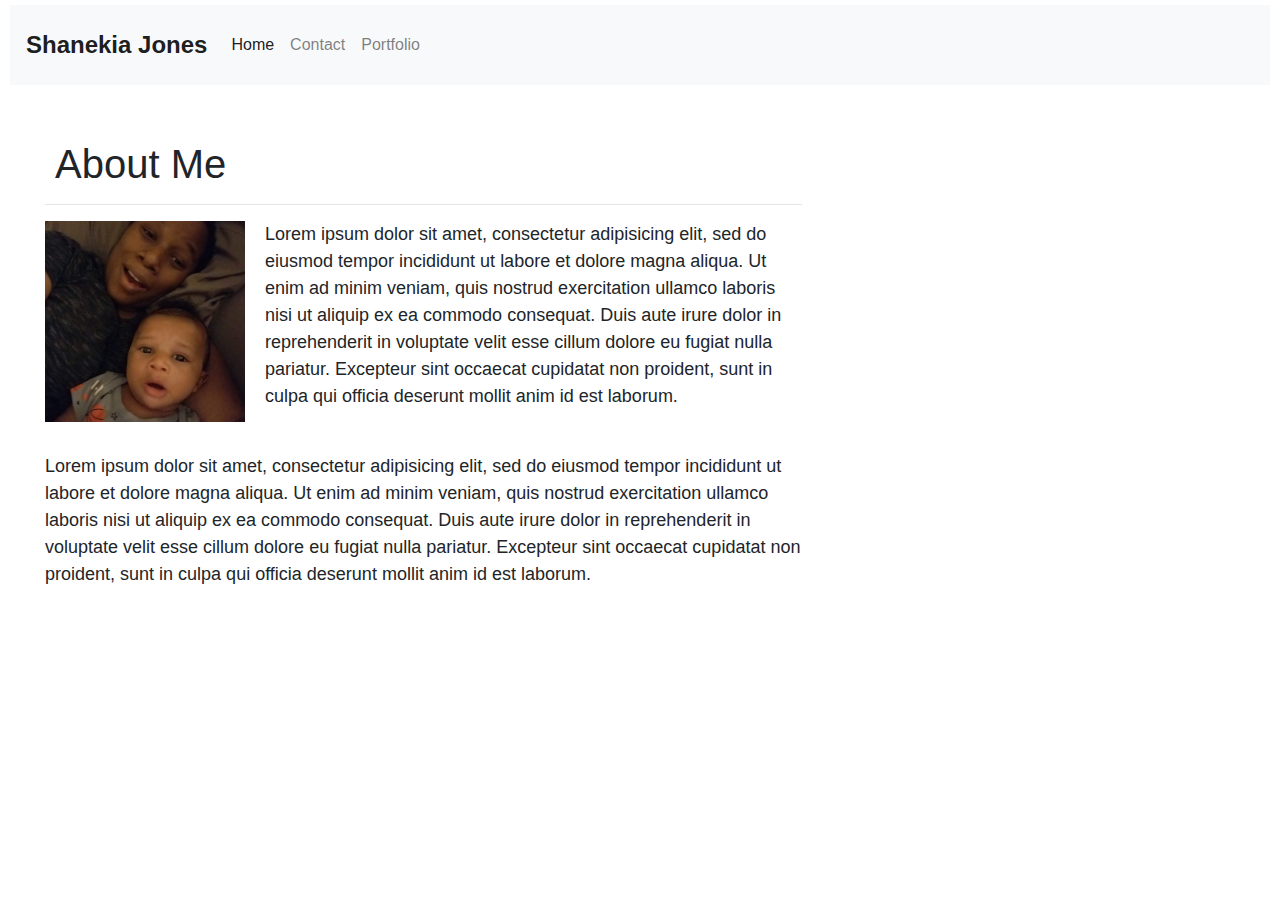
<file: index.html>
<!DOCTYPE html>
<html lang="en-us">

<head>

    <meta charset=UTF-8">
    <title> Shanekia Jones Portfolio</title>

    <!-- Bootstrap Stylesheet-->
    <link rel ="stylesheet"  href="https://stackpath.bootstrapcdn.com/bootstrap/4.3.1/css/bootstrap.min.css" integrity="sha384-ggOyR0iXCbMQv3Xipma34MD+dH/1fQ784/j6cY/iJTQUOhcWr7x9JvoRxT2MZw1T" crossorigin="anonymous">
    <link rel="stylesheet" href="assets/css/style.css">
</head>

<body>
    <div class="wrapper">
        <nav class="navbar navbar-expand-lg navbar-light bg-light">
                <a class="navbar-brand" href="index.html" id="logo">Shanekia Jones</a>
                <button class="navbar-toggler" type="button" data-toggle="collapse" data-target="#navbarNav" aria-controls="navbarNav" aria-expanded="false" aria-label="Toggle navigation">
                  <span class="navbar-toggler-icon"></span>
                </button>
                <div class="collapse navbar-collapse" id="navbarNav">
                  <ul class="navbar-nav">
                    <li class="nav-item active">
                      <a class="nav-link" href="index.html">Home <span class="sr-only">(current)</span></a>
                    </li>
                    <li class="nav-item">
                      <a class="nav-link" href="contact.html">Contact</a>
                    </li>
                    <li class="nav-item">
                      <a class="nav-link" href="portfolio.html">Portfolio</a>
                    </li>
                   
                  </ul>
                </div>
              </nav>
   
        <div class="row">
            <div class= "col-md-8">
                <div class="block">
                    <h1 class="block-header"> About Me</h1>
                    <hr />
                    <img src="assets/imgs/me_and_leon.jpg" alt="picture of me and my son" id="about_img"/>
                    <p>Lorem ipsum dolor sit amet, consectetur adipisicing elit, sed do eiusmod tempor incididunt ut labore et
            dolore
            magna aliqua. Ut enim ad minim veniam, quis nostrud exercitation ullamco laboris nisi ut aliquip ex ea
            commodo
            consequat. Duis aute irure dolor in reprehenderit in voluptate velit esse cillum dolore eu fugiat nulla
            pariatur.
            Excepteur sint occaecat cupidatat non proident, sunt in culpa qui officia deserunt mollit anim id est
            laborum.</p>
                    <br />
                   <p>Lorem ipsum dolor sit amet, consectetur adipisicing elit, sed do eiusmod tempor incididunt ut labore et
                    dolore
                    magna aliqua. Ut enim ad minim veniam, quis nostrud exercitation ullamco laboris nisi ut aliquip ex ea
                    commodo
                    consequat. Duis aute irure dolor in reprehenderit in voluptate velit esse cillum dolore eu fugiat nulla
                    pariatur.
                    Excepteur sint occaecat cupidatat non proident, sunt in culpa qui officia deserunt mollit anim id est
                    laborum.</p>
                </div>
            </div>
        </div>

    

    
  </div>
</body>
</html>
</file>
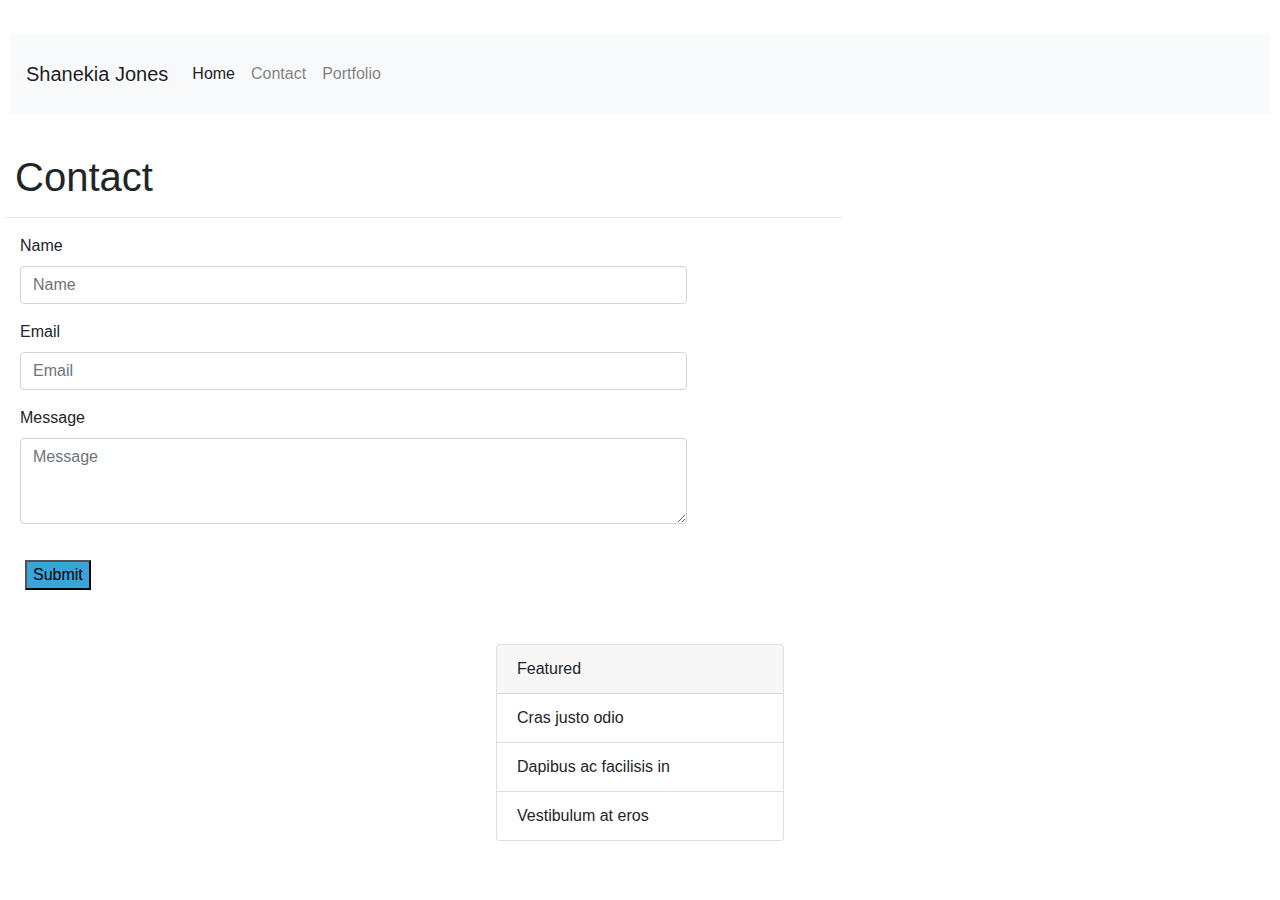
<file: contact.html>
<!DOCTYPE html>
<html lang="en-us">

<head>

    <meta charset=UTF-8">
    <title> Shanekia Jones Portfolio</title>

    <!-- Bootstrap Stylesheet-->
    <link rel ="stylesheet"  href="https://stackpath.bootstrapcdn.com/bootstrap/4.3.1/css/bootstrap.min.css" integrity="sha384-ggOyR0iXCbMQv3Xipma34MD+dH/1fQ784/j6cY/iJTQUOhcWr7x9JvoRxT2MZw1T" crossorigin="anonymous">
    <link rel="stylesheet" href="assets/css/style.css">
</head>

<body> 
  <div class="wrapper">
<br>
        <nav class="navbar navbar-expand-lg navbar-light bg-light">
                <a class="navbar-brand" href="index.html">Shanekia Jones</a>
                <button class="navbar-toggler" type="button" data-toggle="collapse" data-target="#navbarNav" aria-controls="navbarNav" aria-expanded="false" aria-label="Toggle navigation">
                  <span class="navbar-toggler-icon"></span>
                </button>
                <div class="collapse navbar-collapse" id="navbarNav">
                  <ul class="navbar-nav">
                    <li class="nav-item active">
                      <a class="nav-link" href="index.html">Home <span class="sr-only">(current)</span></a>
                    </li>
                    <li class="nav-item">
                      <a class="nav-link" href="contact.html">Contact</a>
                    </li>
                    <li class="nav-item">
                      <a class="nav-link" href="portfolio.html">Portfolio</a>
                    </li>
                  
                  </ul>
                </div>
              </nav>
   <br>
        <form>
            <div class="row">
                <div class="col-md-8">
                    <form class="block form-horizontal">
                      <h1 class="block-header">Contact</h1>
                      <hr />
                      <div class="form-group">
                        <label for="name" class="col-sm-2 control-label">Name</label>
                        <div class="col-sm-10">
                          <input type="email" class="form-control" id="name" placeholder="Name">
                        </div>
                      </div>
                      <div class="form-group">
                        <label for="email" class="col-sm-2 control-label">Email</label>
                        <div class="col-sm-10">
                          <input type="password" class="form-control" id="email" placeholder="Email">
                        </div>
                      </div>
                      <div class="form-group">
                        <label class="col-sm-2 control-label" for="msg">Message</label>
                        <div class="col-sm-10">
                          <textarea id="msg" class="form-control" rows="3" placeholder="Message"></textarea>
                        </div>
                      </div>
                      <button class="submit-btn">Submit </button>
                    </form>
                  </div>
            </div>
          </form>

          <br>


<div class="card" style="width: 18rem;">
  <div class="card-header">
    Featured
  </div>
  <ul class="list-group list-group-flush">
    <li class="list-group-item">Cras justo odio</li>
    <li class="list-group-item">Dapibus ac facilisis in</li>
    <li class="list-group-item">Vestibulum at eros</li>
  </ul>
</div>











    </div>

    
   
</body>
</html>
</file>
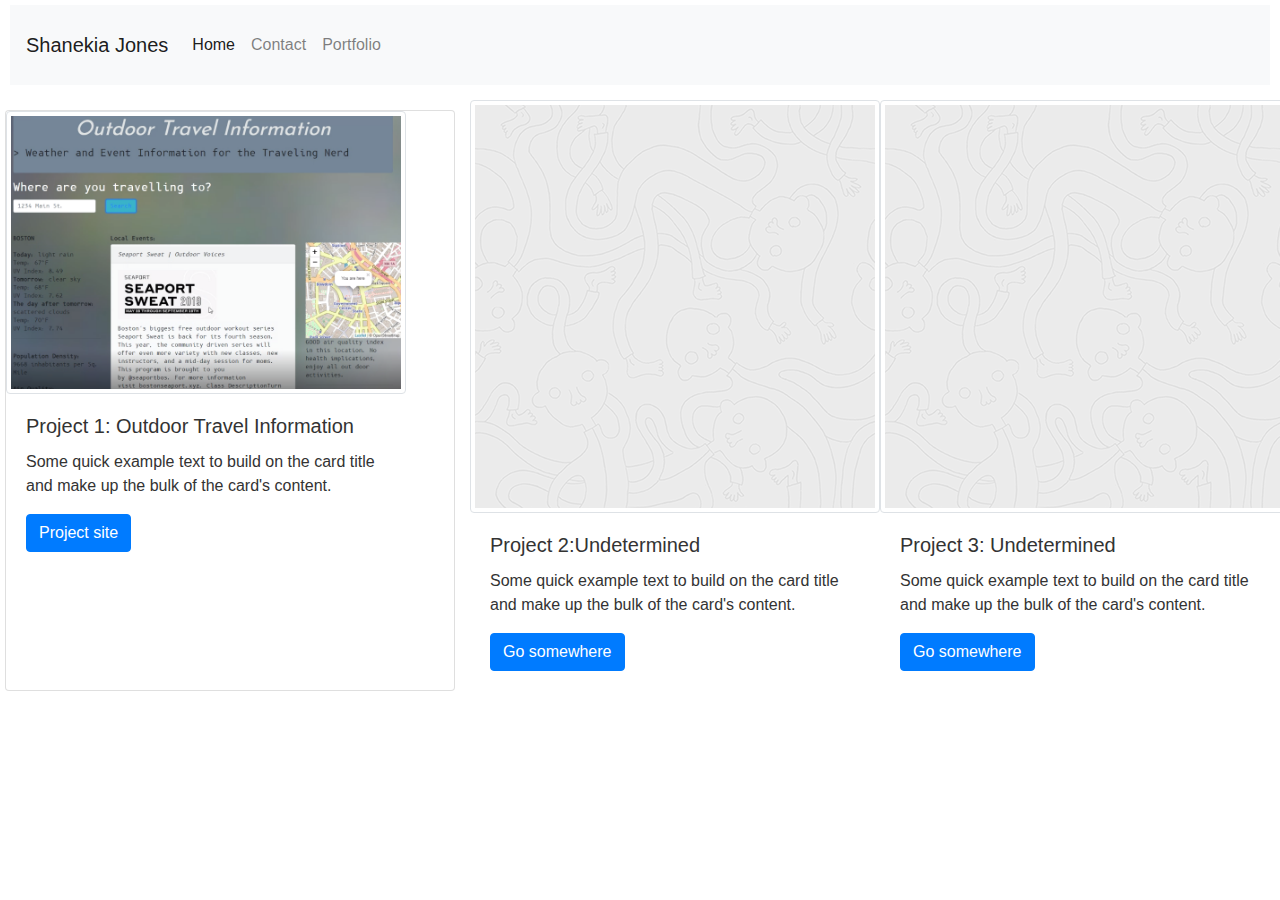
<file: projects.html>
<!DOCTYPE html>
<html lang="en-us">

<head>

    <meta charset=UTF-8">
    <title> Shanekia Jones Portfolio</title>

    <!-- Bootstrap Stylesheet-->
    <link rel ="stylesheet"  href="https://stackpath.bootstrapcdn.com/bootstrap/4.3.1/css/bootstrap.min.css" integrity="sha384-ggOyR0iXCbMQv3Xipma34MD+dH/1fQ784/j6cY/iJTQUOhcWr7x9JvoRxT2MZw1T" crossorigin="anonymous">
    <link rel="stylesheet" href="assets/css/style.css">
</head>

<body>

    <div class="wrapper">
        <nav class="navbar navbar-expand-lg navbar-light bg-light">
                <a class="navbar-brand" href="index.html">Shanekia Jones</a>
                <button class="navbar-toggler" type="button" data-toggle="collapse" data-target="#navbarNav" aria-controls="navbarNav" aria-expanded="false" aria-label="Toggle navigation">
                  <span class="navbar-toggler-icon"></span>
                </button>
                <div class="collapse navbar-collapse" id="navbarNav">
                  <ul class="navbar-nav">
                    <li class="nav-item active">
                      <a class="nav-link" href="index.html">Home <span class="sr-only">(current)</span></a>
                    </li>
                    <li class="nav-item">
                      <a class="nav-link" href="contact.html">Contact</a>
                    </li>
                    <li class="nav-item">
                      <a class="nav-link" href="portfolio.html">Portfolio</a>
                    </li>
                  </ul>
                </div>
              </nav>
    
        <form>
           <div class="card-deck">
            <div class="card" >
                <img src="assets/imgs/screenCap_proj1.PNG" class="img-thumbnail" alt="Image of the project" style="width:400px">
                <div class="card-body">
                  <h5 class="card-title">Project 1: Outdoor Travel Information</h5>
                  <p class="card-text">Some quick example text to build on the card title and make up the bulk of the card's content.</p>
                  <a href="https://davidpomarede.github.io/brachiosaurus/" class="btn btn-primary">Project site</a>
                </div>
              </div> 
              <div class="card2" >
                  <img src="assets/imgs/bg_img.png" alt="..." class="img-thumbnail">
                  <div class="card-body">
                    <h5 class="card-title">Project 2:Undetermined</h5>
                    <p class="card-text">Some quick example text to build on the card title and make up the bulk of the card's content.</p>
                    <a href="#" class="btn btn-primary">Go somewhere</a>
                  </div>
                </div>
                <div class="card3" >
                    <img src="assets/imgs/bg_img.png" class="img-thumbnail" alt="...">
                    <div class="card-body">
                      <h5 class="card-title">Project 3: Undetermined</h5>
                      <p class="card-text">Some quick example text to build on the card title and make up the bulk of the card's content.</p>
                      <a href="#" class="btn btn-primary">Go somewhere</a>
                    </div>
                  </div>
                </div>
          
          
          

  </div>
</body>
</html>
</file>
<file: assets/css/style.css>
html{
    position: relative;
    min-height: 100%;

}
.wrapper{
    margin: 5px 5px;
   
}

.block{
    background-color: #ffffff55;
    padding: 30px;
    margin-bottom: 30px;
    font-family: 'Trebuchet MS', 'Lucida Sans Unicode', 'Lucida Grande', 'Lucida Sans', Arial, sans-serif;
    font-size: 18px;
}

#logo{
    font-family: 'Lucida Sans', 'Lucida Sans Regular', 'Lucida Grande', 'Lucida Sans Unicode', Geneva, Verdana, sans-serif;
    font-size: 24px;
    font-weight: bold;
    

}
.navbar-default .navbar-nav > li > a:hover{
    color: grey;
}
.navbar-default .navbar-nav > li > a:active{
    color: teal;
}
.navbar{
    margin: 5px 5px;
    height: 80px;
    background:rgb(65, 158, 161);
    border: none;
}

.block{
    padding: 20px;
    margin: 20px;
   /* float: left;*/
}
h1{
    margin: 10px;

}
.card{
    margin: 10px auto;
   
}
.card-deck{
    margin-top:15px;
    color: #333;
    background-color: white;
}
.card-body{
    width: 405px;
}


#about_img{
    float: left;
    width: 200px;
    margin: 0 20px 10px 0;
    
}
/* contact page*/
.submit-btn{
    margin: 20px;
    background-color: rgb(56, 165, 216);
}

#footer_nav{
    font-family: 'Trebuchet MS', 'Lucida Sans Unicode', 'Lucida Grande', 'Lucida Sans', Arial, sans-serif;
    font-size: 14px;
    height: 8%;
   
}
</file>
